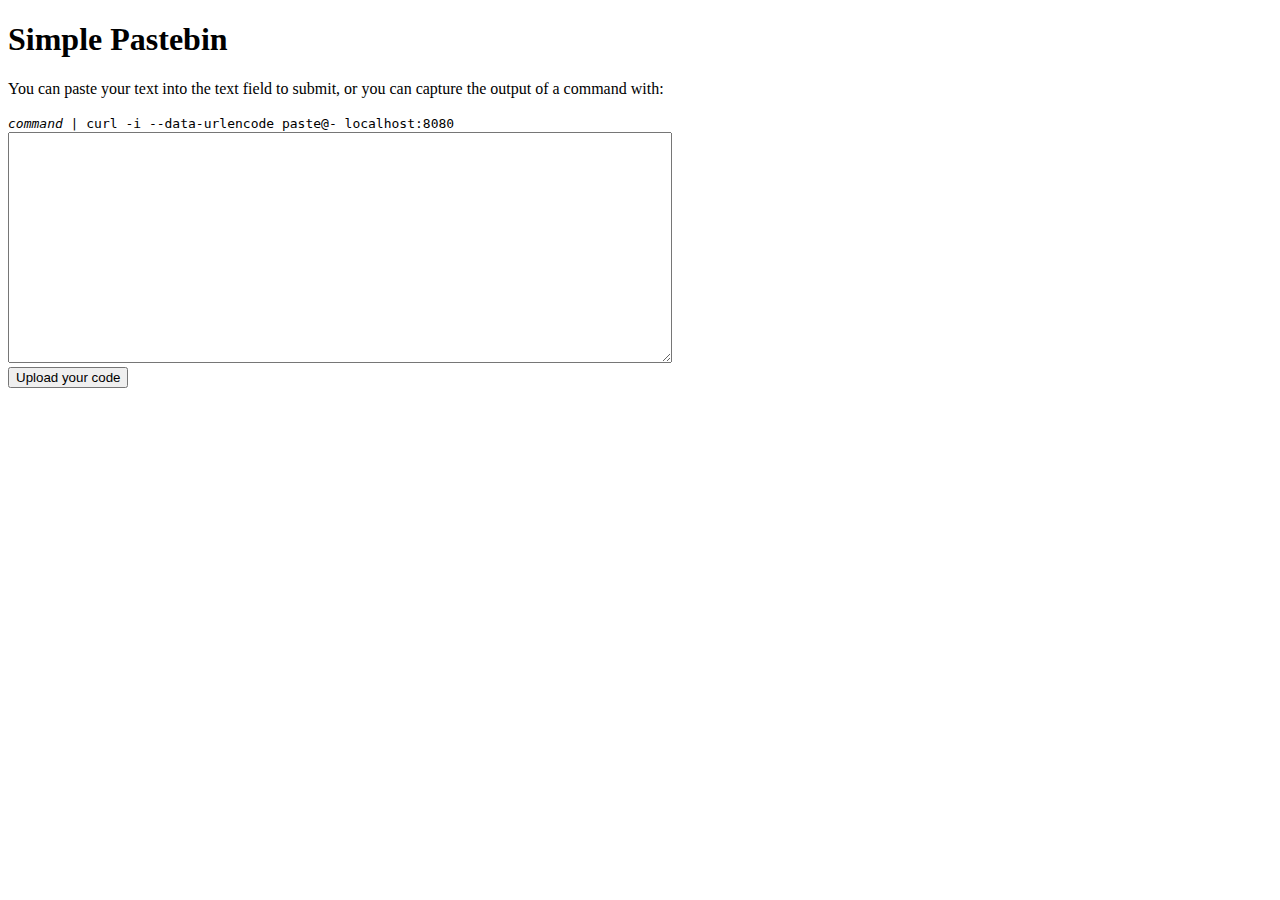
<file: deps/cowboy/examples/rest_pastebin/priv/index.html>
<!DOCTYPE html>
<html>
	<head>
		<title>Simple Pastebin</title>
	</head>
	<body>
		<h1>Simple Pastebin</h1>
		<p>
			You can paste your text into the text field to submit, or you can
			capture the output of a command with:
		</p>
		<code>
			<i>command</i> | curl -i --data-urlencode paste@- localhost:8080
		</code>
		<form action="/" method="post">
			<textarea cols="80" rows="15" name="paste"></textarea>
			<div>
				<button type="submit">Upload your code</button>
			</div>
		</form>
	</body>
</html>
</file>
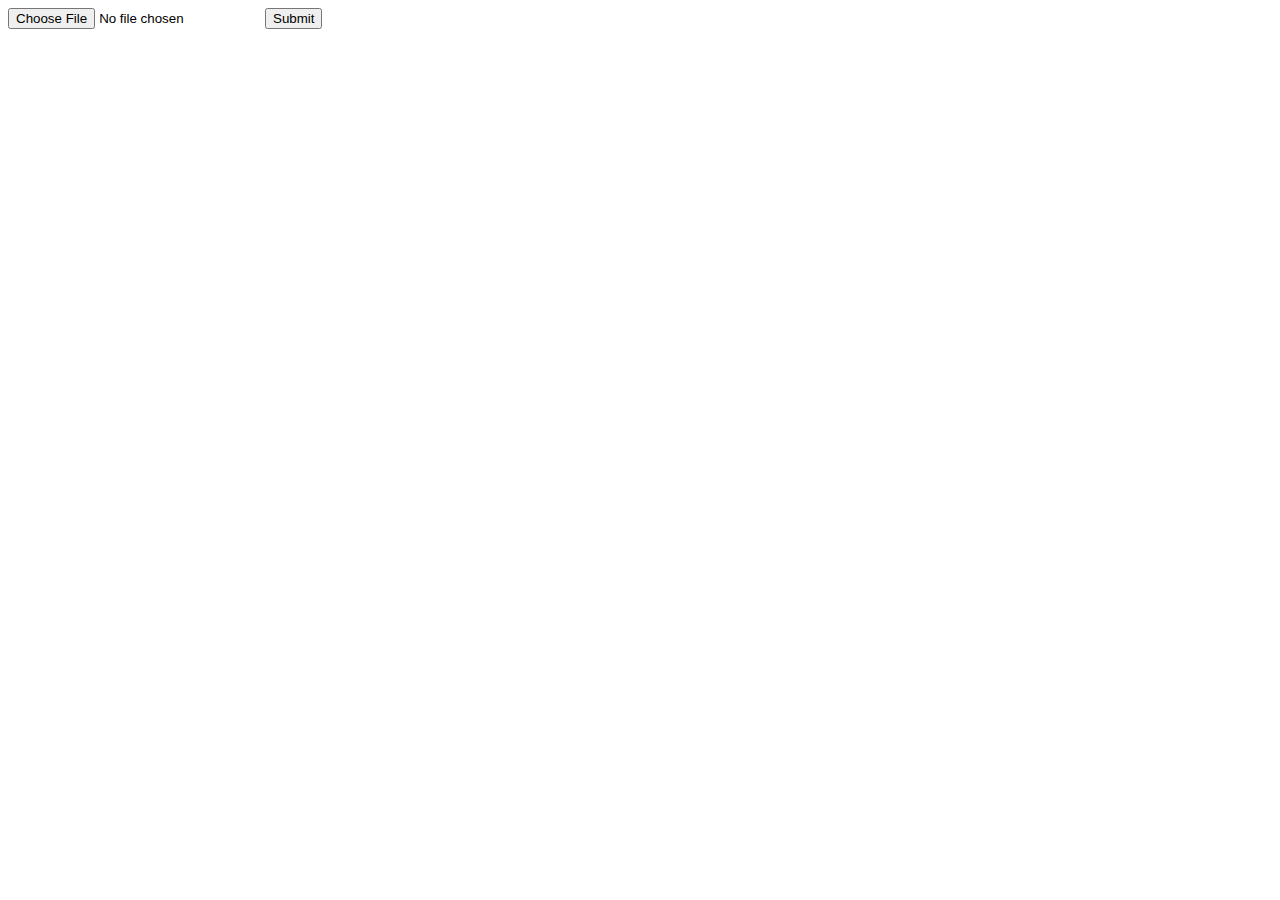
<file: deps/cowboy/examples/upload/priv/index.html>
<html>
  <head>
    <meta http-equiv="Content-Type" content="text/html; charset=ISO-8859-1">
    <title>Multipart upload example</title>
  </head>

  <body>
    <form method="post" enctype="multipart/form-data" action="/upload">
      <input type="file" name="inputfile"/>
      <input type="submit"/>
    </form>
  </body>
</html>
</file>
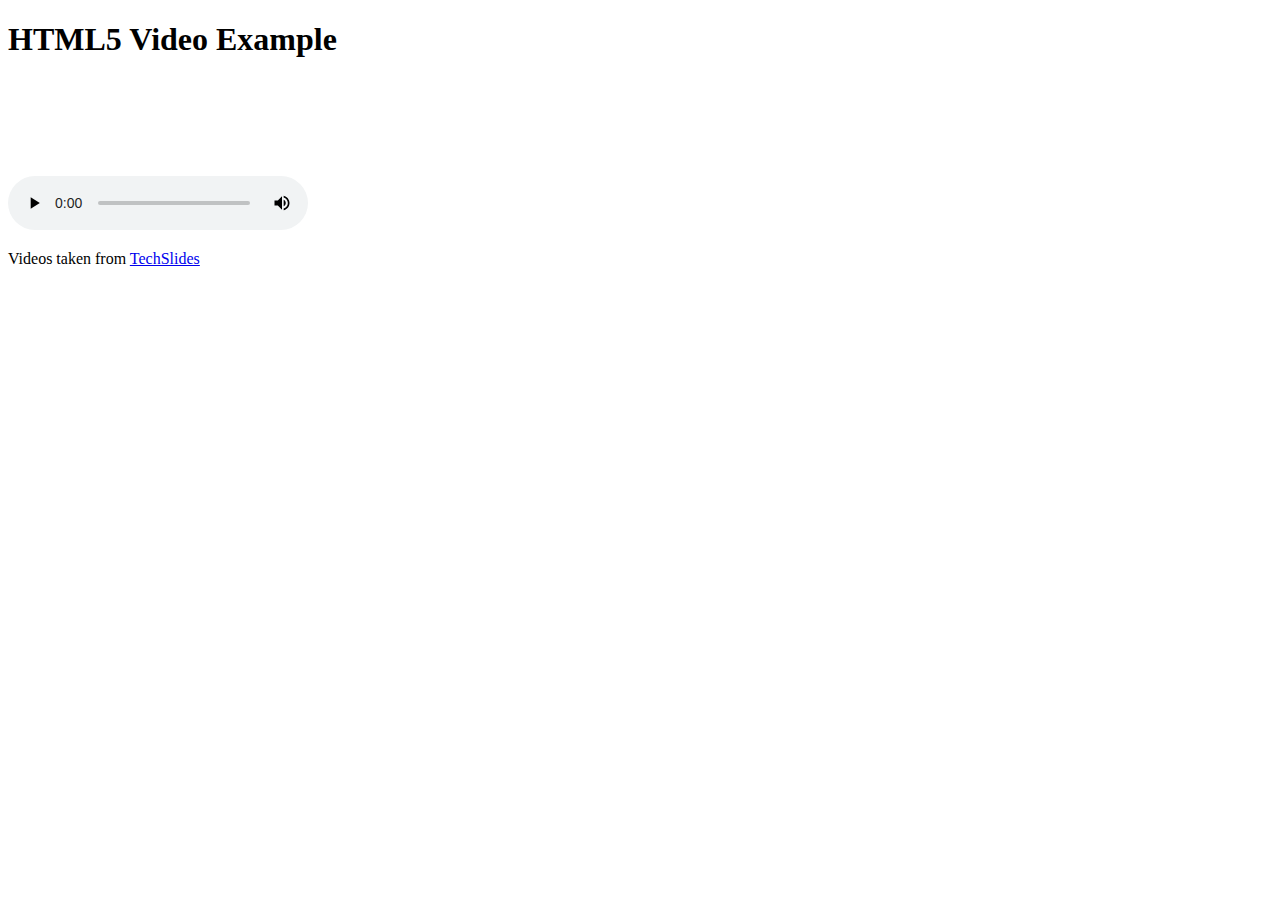
<file: deps/cowboy/examples/static_world/priv/video.html>
<!DOCTYPE html>
<html>
<body>
	<h1>HTML5 Video Example</h1>
	<video controls>
		<source src="small.ogv" type="video/ogg"/> 
		<source src="small.mp4" type="video/mp4"/>
	</video>
	<p>Videos taken from <a href="http://techslides.com/sample-webm-ogg-and-mp4-video-files-for-html5/">TechSlides</a></p>
</body>
</html>
</file>
